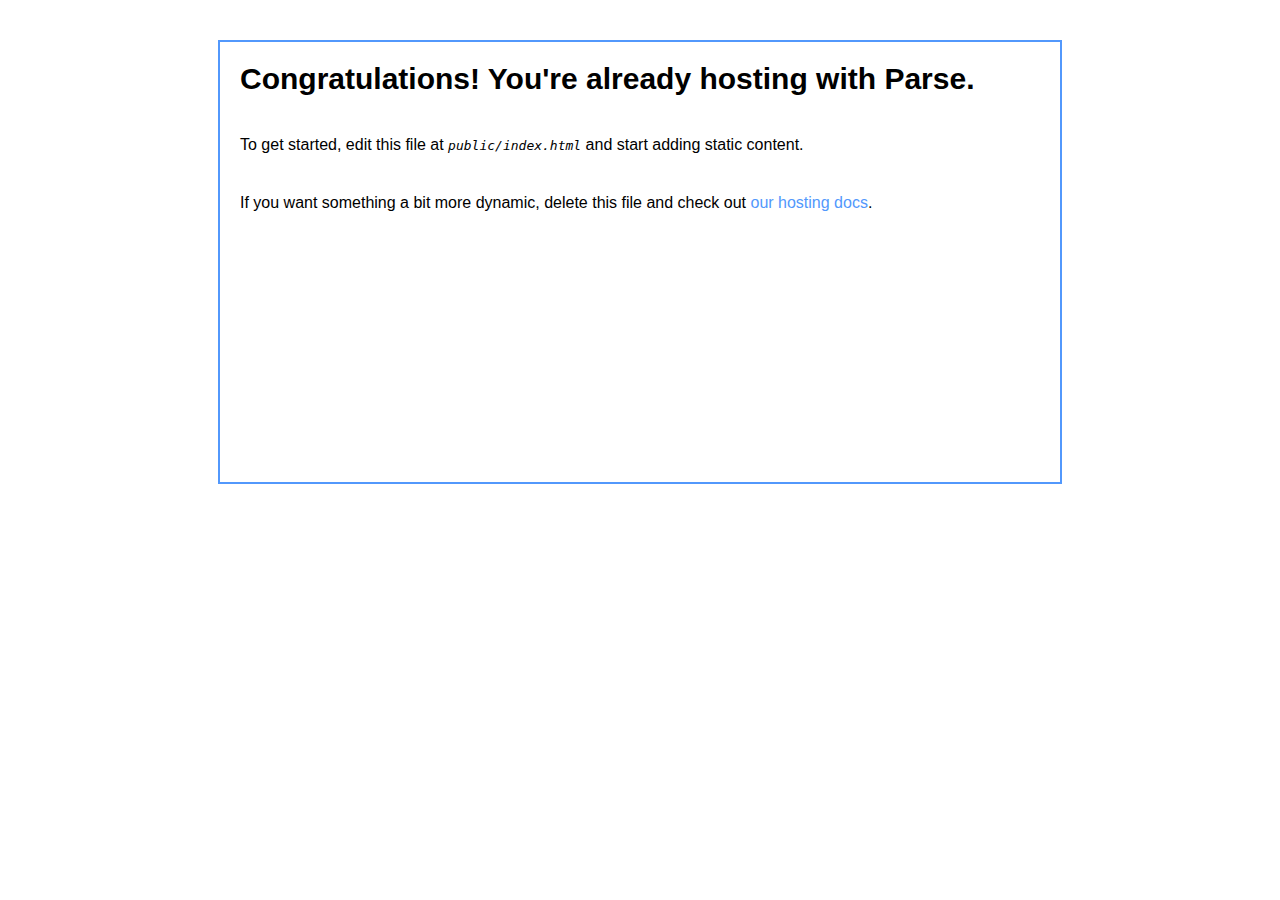
<file: parse/public/index.html>
<html>
  <head>
    <title>My ParseApp site</title>
    <style>
    body { font-family: Helvetica, Arial, sans-serif; }
    div { width: 800px; height: 400px; margin: 40px auto; padding: 20px; border: 2px solid #5298fc; }
    h1 { font-size: 30px; margin: 0; }
    p { margin: 40px 0; }
    em { font-family: monospace; }
    a { color: #5298fc; text-decoration: none; }
    </style>
  </head>
  <body>
    <div>
      <h1>Congratulations! You're already hosting with Parse.</h1>
      <p>To get started, edit this file at <em>public/index.html</em> and start adding static content.</p>
      <p>If you want something a bit more dynamic, delete this file and check out <a href="https://parse.com/docs/hosting_guide#webapp">our hosting docs</a>.</p>
    </div>
  </body>
</html>
</file>
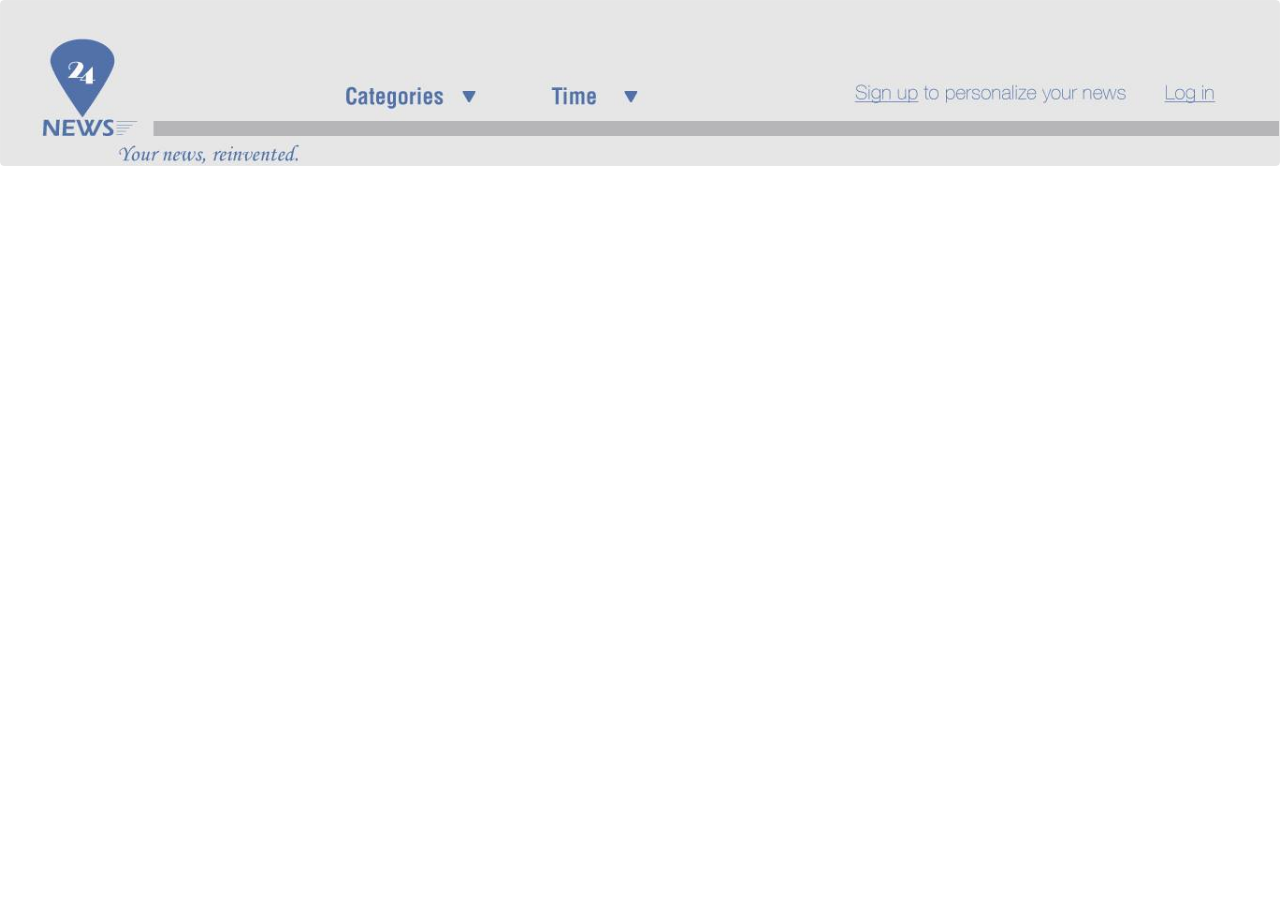
<file: parse/website/public/index.html>
<!DOCTYPE html>
<html>
  <head>
     <meta charset="utf-8">
    <meta http-equiv="X-UA-Compatible" content="IE=edge">
    <meta name="viewport" content="width=device-width, initial-scale=1">
    <title>TwentyFour</title>
    <!-- Bootstrap -->
    <link href="css/bootstrap.css" rel="stylesheet">
    <link href="css/style.css" rel="stylesheet">
    <style type="text/css">
      html, body{ height: 100%; margin: 0; padding: 0;}

      /*map-canvas*/
      #map-canvas {
        height: 600px;
      }

      /*infoBox css*/
      .infobox-wrapper {
        display:none;
      }
      .content {
        width: 60px;
        border: 1px solid #bdc3c8;
        margin-top: 8px;
        background: #f2f2f2;
        -webkit-box-shadow: 0 0  3px #000;
        box-shadow: 0 0 3px #000;
        cursor: pointer;
        opacity: 0.9;
      }

      .content img {
        height: 35px;
        width: 55px;
      }

      .content p {
        color: black;
        font-family:Arial, Helvetica, sans-serif;
        font-size: 8.5px;
      }

      /*side panel css*/
      #sidePanel {
        display: none;
        width: 220px;
        padding: 20px;
        background-color: #333;
        color: #fff;
        box-shadow: inset 0 0 5px 5px #222;
      }

      #navigation img{
        height: 100%;
        width: 100%;
      }

    </style>
    <!-- Google Maps API -->
    <script type="text/javascript" src="http://maps.google.com/maps/api/js?sensor=set_to_true_or_false"></script>
    <!-- infoBox -->
    <script type="text/javascript" src="js/infoBox.js"></script>
    <!-- jQuery (necessary for Bootstrap's JavaScript plugins) -->
    <script src="https://ajax.googleapis.com/ajax/libs/jquery/1.10.2/jquery.min.js"></script>

    <!-- Include all compiled plugins (below), or include individual files as needed -->
    <script src="js/bootstrap.min.js"></script>
    <!-- side panel js -->
    <script type="text/javascript" src="js/jquery.panelslider.min.js"></script>
    <!-- parse -->
    <script src="http://www.parsecdn.com/js/parse-1.3.1.min.js"></script>
  </head>

  <!--BODYYYYYYYYYYYYYY
  !-->

  <body>
    <nav class="navbar navbar-default" role="navigation" id="navigation">
      <img src="assets/top.jpg"></nav>
    <div id="mainView">
      <a href="#">
        <div id="map-canvas"></div>
      </a>
      <div class="cd-panel from-right">
          <header class="cd-panel-header">
              <a href="#0" class="cd-panel-close">Close</a>
          </header>
       
          <div class="cd-panel-container">

              <div class="cd-panel-content">
                  <h3 id="article_title">Title Goes Here</h3>
                  <img id="article_image" src="assets/story1.jpeg" alt="Smiley face" height="100" width="200">
                    <p id="article_content">content here</p>
                  <!-- your side content here -->
              </div> <!-- cd-panel-content -->
          </div> <!-- cd-panel-container -->
      </div> <!-- cd-panel -->
    </div>
  </body>

  <!--BODYYYYYYYYYYYYYY
  !-->
  <script type="text/javascript">
      var mapOptions = {
        center: { lat: 35.681710, lng: 139.733734},
        zoom: 2,
        panControl: true,
        zoomControl: true,
        mapTypeControl: false,
        scaleControl: false,
        streetViewControl: false,
        overviewMapControl: false
      };

      var mapStyle = [
        {
          "featureType": "landscape",
          "elementType": "geometry.fill",
          "stylers": [
            { "color": "#a1aed6" },
            { "visibility": "on" }
          ]
        },{
          "featureType": "water",
          "stylers": [
            { "color": "#f2f2f2" }
          ]
        },{
          "elementType": "labels",
          "stylers": [
            { "visibility": "off" }
          ]
        },{
        },{
          "featureType": "landscape",
          "elementType": "geometry.stroke",
          "stylers": [
            { "visibility": "off" }
          ]
        }
      ];

      var worldMap = new google.maps.Map(document.getElementById('map-canvas'),
          mapOptions);
      worldMap.setOptions({styles: mapStyle})

      //panelslider
      $('#sidePanel').panelslider({side: 'right', duration: 200, clickClose: true });

      var boxOffset = new google.maps.Size(10, -60);

      var stories = []

      Parse.initialize("2Xaapn0mwNR8Z8jSb2E47DygGDpEAlO2Ily0IXrk", "9hDjxbnJPXgf0NRM0RRbR80wT9axDxLtAqXOJcgB");

      Parse.Cloud.run('getUpdatedHeadlines', {}, {
        success: function(result) {
          console.log(result);
          stories = result;

          var newsContent1 = '<div id="c1" class="content">' + '<img src="' + stories[1].attributes.imageUrls[0] + '" height="30" width="50">' + '<p>' + stories[1].attributes.title + '</p>' + '</div>'

          var newsMarker1 = new google.maps.Marker({
              position: {lat: 35.6894875, lng: 139.69170639999993},
              map: worldMap,
              icon: 'assets/alltopnews.png',
              title:"In blow to Abe, Japan trade minister to resign over funds scandal: media"
          });

          var infoBox1 = new InfoBox({
                content: newsContent1,
                closeBoxURL: "",
                closeBoxMargin : "",
                pixelOffset: boxOffset
          });

          infoBox1.open(worldMap,newsMarker1);
          infoBox1.addListener("domready", function() {

            $('#c1').on('click', function(event){
              event.preventDefault();
              $('.cd-panel').addClass('is-visible');

              document.getElementById("article_title").innerHTML = stories[1].attributes.title;
              document.getElementById("article_content").innerHTML = stories[1].attributes.body;
              document.getElementById("article_image").src =  stories[1].attributes.imageUrls[0];
            });
            //clode the lateral panel
            $('.cd-panel').on('click', function(event){
              if( $(event.target).is('.cd-panel') || $(event.target).is('.cd-panel-close') ) { 
                $('.cd-panel').removeClass('is-visible');
                event.preventDefault();
              }
            });
            
          });

          var newsContent2 = '<div id="c2" class="content">' + '<img src="' + stories[2].attributes.imageUrls[0] + '" height="30" width="50">' + '<p>' + stories[2].attributes.title + '</p>' + '</div>'

          var newsMarker2 = new google.maps.Marker({
              position: {lat: 58.0500, lng: 118.2500},
              map: worldMap,
              icon: 'assets/business.png',
              title:"In blow to Abe, Japan trade minister to resign over funds scandal: media"
          });

          var infoBox2 = new InfoBox({
                content: newsContent2,
                closeBoxURL: "",
                closeBoxMargin : "",
                pixelOffset: boxOffset
          });

          infoBox2.open(worldMap,newsMarker2);
          infoBox2.addListener("domready", function() {

            $('#c2').on('click', function(event){
              event.preventDefault();
              $('.cd-panel').addClass('is-visible');

              document.getElementById("article_title").innerHTML = stories[2].attributes.title;
              document.getElementById("article_content").innerHTML = stories[2].attributes.body;
              document.getElementById("article_image").src =  stories[2].attributes.imageUrls[0];
            });
            //clode the lateral panel
            $('.cd-panel').on('click', function(event){
              if( $(event.target).is('.cd-panel') || $(event.target).is('.cd-panel-close') ) { 
                $('.cd-panel').removeClass('is-visible');
                event.preventDefault();
              }
            });
            
          });

          var newsContent3 = '<div id="c3" class="content">' + '<img src="' + stories[3].attributes.imageUrls[0] + '" height="30" width="50">' + '<p>' + stories[3].attributes.title + '</p>' + '</div>'

          var newsMarker3 = new google.maps.Marker({
              position: {lat: 38.9071923, lng: -77.03687070000001},
              map: worldMap,
              icon: 'assets/entertainment.png',
              title:"Obama names Ebola 'czar,' bolsters Texas response "
          });

          var infoBox3 = new InfoBox({
            content: newsContent3,
            closeBoxURL: "",
            closeBoxMargin : "",
            pixelOffset: boxOffset
          });

          infoBox3.open(worldMap,newsMarker3);
          infoBox3.addListener("domready", function() {

            $('#c3').on('click', function(event){
              event.preventDefault();
              $('.cd-panel').addClass('is-visible');

              document.getElementById("article_title").innerHTML = stories[3].attributes.title;
              document.getElementById("article_content").innerHTML = stories[3].attributes.body;
              document.getElementById("article_image").src =  stories[3].attributes.imageUrls[0];
            });
            //clode the lateral panel
            $('.cd-panel').on('click', function(event){
              if( $(event.target).is('.cd-panel') || $(event.target).is('.cd-panel-close') ) { 
                $('.cd-panel').removeClass('is-visible');
                event.preventDefault();
              }
            });
            
          });

          var newsContent4 = '<div id="c4" class="content">' + '<img src="' + stories[4].attributes.imageUrls[0] + '" height="30" width="50">' + '<p>' + stories[4].attributes.title + '</p>' + '</div>'

          var newsMarker4 = new google.maps.Marker({
              position: {lat: 27.7, lng: 85.33333300000004},
              map: worldMap,
              icon: 'assets/science.png',
              title:"Nepali troops seek at least 40 missing on blizzard-hit trek"
          });

          var infoBox4 = new InfoBox({
            content: newsContent4,
            closeBoxURL: "",
            closeBoxMargin : "",
            pixelOffset: boxOffset
          });

          infoBox4.open(worldMap,newsMarker4);
          infoBox4.addListener("domready", function() {

            $('#c4').on('click', function(event){
              event.preventDefault();
              $('.cd-panel').addClass('is-visible');

              document.getElementById("article_title").innerHTML = stories[4].attributes.title;
              document.getElementById("article_content").innerHTML = stories[4].attributes.body;
              document.getElementById("article_image").src =  stories[4].attributes.imageUrls[0];
            });
            //clode the lateral panel
            $('.cd-panel').on('click', function(event){
              if( $(event.target).is('.cd-panel') || $(event.target).is('.cd-panel-close') ) { 
                $('.cd-panel').removeClass('is-visible');
                event.preventDefault();
              }
            });
            
          });

          var newsContent5 = '<div id="c5" class="content">' + '<img src="' + stories[5].attributes.imageUrls[0] + '" height="30" width="50">' + '<p>' + stories[5].attributes.title + '</p>' + '</div>'

          var newsMarker5 = new google.maps.Marker({
              position: {lat: 57.7, lng: 85.33333300000004},
              map: worldMap,
              icon: 'assets/health.png',
              title:"Nepali troops seek at least 40 missing on blizzard-hit trek"
          });

          var infoBox5 = new InfoBox({
            content: newsContent5,
            closeBoxURL: "",
            closeBoxMargin : "",
            pixelOffset: boxOffset
          });

          infoBox5.open(worldMap,newsMarker5);
          infoBox5.addListener("domready", function() {

            $('#c5').on('click', function(event){
              event.preventDefault();
              $('.cd-panel').addClass('is-visible');

              document.getElementById("article_title").innerHTML = stories[5].attributes.title;
              document.getElementById("article_content").innerHTML = stories[5].attributes.body;
              document.getElementById("article_image").src =  stories[5].attributes.imageUrls[0];
            });
            //clode the lateral panel
            $('.cd-panel').on('click', function(event){
              if( $(event.target).is('.cd-panel') || $(event.target).is('.cd-panel-close') ) { 
                $('.cd-panel').removeClass('is-visible');
                event.preventDefault();
              }
            });
            
          });

          var newsContent7 = '<div id="c7" class="content">' + '<img src="' + stories[6].attributes.imageUrls[0] + '" height="30" width="50">' + '<p>' + stories[6].attributes.title + '</p>' + '</div>'

          var newsMarker7 = new google.maps.Marker({
              position: {lat: 18.7, lng: 30.33333300000004},
              map: worldMap,
              icon: 'assets/sports.png',
              title:"Nepali troops seek at least 40 missing on blizzard-hit trek"
          });

          var infoBox7 = new InfoBox({
            content: newsContent7,
            closeBoxURL: "",
            closeBoxMargin : "",
            pixelOffset: boxOffset
          });

          infoBox7.open(worldMap,newsMarker7);
          infoBox7.addListener("domready", function() {

            $('#c7').on('click', function(event){
              event.preventDefault();
              $('.cd-panel').addClass('is-visible');

              document.getElementById("article_title").innerHTML = stories[6].attributes.title;
              document.getElementById("article_content").innerHTML = stories[6].attributes.body;
              document.getElementById("article_image").src =  stories[6].attributes.imageUrls[0];
            });
            //clode the lateral panel
            $('.cd-panel').on('click', function(event){
              if( $(event.target).is('.cd-panel') || $(event.target).is('.cd-panel-close') ) { 
                $('.cd-panel').removeClass('is-visible');
                event.preventDefault();
              }
            });
            
          });

           var newsContent6 = '<div id="c6" class="content">' + '<img src="' + stories[7].attributes.imageUrls[0] + '" height="30" width="50">' + '<p>' + stories[7].attributes.title + '</p>' + '</div>'

          var newsMarker6 = new google.maps.Marker({
              position: {lat: 47.7, lng: 25.33333300000004},
              map: worldMap,
              icon: 'assets/technology.png',
              title:"Nepali troops seek at least 40 missing on blizzard-hit trek"
          });

          var infoBox6 = new InfoBox({
            content: newsContent6,
            closeBoxURL: "",
            closeBoxMargin : "",
            pixelOffset: boxOffset
          });

          infoBox6.open(worldMap,newsMarker6);
          infoBox6.addListener("domready", function() {

            $('#c6').on('click', function(event){
              event.preventDefault();
              $('.cd-panel').addClass('is-visible');

              document.getElementById("article_title").innerHTML = stories[7].attributes.title;
              document.getElementById("article_content").innerHTML = stories[7].attributes.body;
              document.getElementById("article_image").src =  stories[7].attributes.imageUrls[0];
            });
            //clode the lateral panel
            $('.cd-panel').on('click', function(event){
              if( $(event.target).is('.cd-panel') || $(event.target).is('.cd-panel-close') ) { 
                $('.cd-panel').removeClass('is-visible');
                event.preventDefault();
              }
            });
            
          });



        },
        error: function(error) {
        }
      });

      
      

      //bind click event on infoBoxes
      $('.content' ).click(function() {
        console.log("opening Side panel");
        $.panelslider.open();
      });


    </script>
</html>
</file>
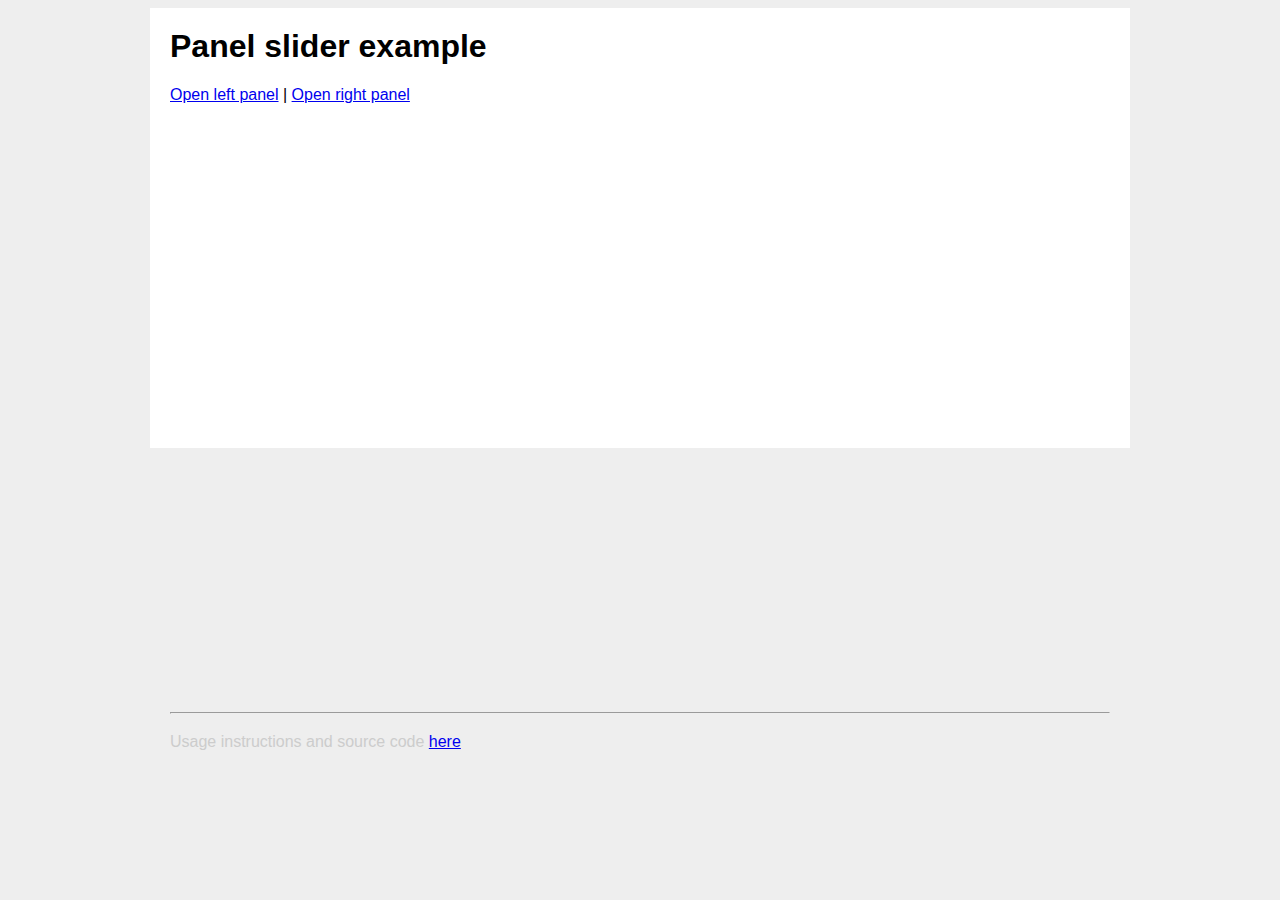
<file: parse/website/public/example.html>
<!DOCTYPE HTML>
<html lang="en">
<head>
  <meta charset="UTF-8">
  <title>Panel slider example</title>
  <style type="text/css">
    body { font-family: Arial; background: #eee; }
    h1, h2 { margin-top: 0; }
    p { color: #ccc; line-height: 1.5; }
    #page { width: 940px; height: 400px; padding: 20px; margin: 0 auto; background: white; }

    .panel {
      display: none;
      width: 220px;
      padding: 20px;
      background-color: #333;
      color: #fff;
      box-shadow: inset 0 0 5px 5px #222;
    }

    #map-canvas {
        height: 600px;
      }
  </style>
</head>
<body>
  <!-- Centered page -->
  <div id="page">
    <h1>Panel slider example</h1>
    <a class="left-panel-link" href="#left-panel">Open left panel</a> |
    <a id="right-panel-link" href="#right-panel">Open right panel</a>
    <div id="map-canvas"></div>
    <hr />
    <p>Usage instructions and source code <a href="https://github.com/eduardomb/jquery-panelslider">here</a></p>
  </div>

  <!-- Left panel -->
  <div id="left-panel" class="panel">
    <h2>Left panel</h2>
    <p>Click anywhere outside panel to close it.</p>
  </div>

  <!-- Right panel -->
  <div id="right-panel" class="panel">
    <h2>Right panel</h2>
    <p>Clicking outside this panel wont close it because <code>clickClose = false</code></p>
    <button id="close-panel-bt">Close</button>
  </div>

  <!-- Google Maps API -->
    <script type="text/javascript" src="http://maps.google.com/maps/api/js?sensor=set_to_true_or_false"></script>
    <!-- infoBox -->
    <script type="text/javascript" src="js/infoBox.js"></script>
    <!-- jQuery (necessary for Bootstrap's JavaScript plugins) -->
    <script src="https://ajax.googleapis.com/ajax/libs/jquery/1.10.2/jquery.min.js"></script>

    <!-- Include all compiled plugins (below), or include individual files as needed -->
    <script src="js/bootstrap.min.js"></script>
    <!-- side panel js -->
    <script type="text/javascript" src="js/jquery.panelslider.min.js"></script>
  <script>
    $('.left-panel-link').panelslider();
    $('#right-panel-link').panelslider({side: 'right', clickClose: false, duration: 200 });

    $('#close-panel-bt').click(function() {
      $.panelslider.close();
    });
  </script>
   <script type="text/javascript">
      var mapOptions = {
        center: { lat: 35.681710, lng: 139.733734},
        zoom: 2,
        panControl: true,
        zoomControl: true,
        mapTypeControl: false,
        scaleControl: false,
        streetViewControl: false,
        overviewMapControl: false
      };

      var mapStyle = [
        {
          "featureType": "landscape.natural.landcover",
          "elementType": "geometry.fill",
          "stylers": [
            { "visibility": "on" },
            { "color": "#ffcc00" },
            { "lightness": 75 }
          ]
        },
        {
          featureType: "road",
          elementType: "geometry",
          stylers: [
            { lightness: 100 },
            { visibility: "simplified" }
          ]
        },{
          featureType: "road",
          elementType: "labels",
          stylers: [
            { visibility: "off" }
          ]
        }
      ];

      var worldMap = new google.maps.Map(document.getElementById('map-canvas'),
          mapOptions);
      worldMap.setOptions({styles: mapStyle})

      var boxOffset = new google.maps.Size(10, -60);

      var newsContent1 = '<a class="left-panel-link" href="#left-panel">'+'<div class="content">' + '<img src="assets/story1.jpeg" alt="Smiley face" height="30" width="50">' + '<p>' + 'In blow to Abe, Japan trade minister to resign over funds scandal: media'  + '</p>' +'</div>' + '</a>';

      var newsMarker1 = new google.maps.Marker({
          position: {lat: 35.6894875, lng: 139.69170639999993},
          map: worldMap,
          title:"In blow to Abe, Japan trade minister to resign over funds scandal: media"
      });

      var infoBox1 = new InfoBox({
        content: newsContent1,
        closeBoxURL: "",
        closeBoxMargin : "",
        pixelOffset: boxOffset
      });

      infoBox1.open(worldMap,newsMarker1);

      var newsContent2 = '<div class="content">' + '<img src="assets/story2.jpeg" alt="Smiley face" height="30" width="50">' + '<p>' + 'Rebels kill more than 20 people in east Congo village' + '</p>' +'</div>';

      var newsMarker2 = new google.maps.Marker({
          position: {lat: -4.331666999999999, lng: 15.313889000000017},
          map: worldMap,
          animation: google.maps.Animation.BOUNCE,
          title:"Rebels kill more than 20 people in east Congo village"
      });

      var infoBox2 = new InfoBox({
        content: newsContent2,
        closeBoxURL: "",
        closeBoxMargin : "",
        pixelOffset: boxOffset
      });

      infoBox2.open(worldMap,newsMarker2);

      var newsContent3 = '<div class="content">' + '<img src="assets/story3.jpeg" alt="Smiley face" height="30" width="50">' + '<p>' + 'Obama names Ebola "czar," bolsters Texas response ' + '</p>' +'</div>';

      var newsMarker3 = new google.maps.Marker({
          position: {lat: 38.9071923, lng: -77.03687070000001},
          map: worldMap,
          title:"Obama names Ebola 'czar,' bolsters Texas response "
      });

      var infoBox3 = new InfoBox({
        content: newsContent3,
        closeBoxURL: "",
        closeBoxMargin : "",
        pixelOffset: boxOffset
      });

      infoBox3.open(worldMap,newsMarker3);

      var newsContent4 = '<div class="content">' + '<img src="assets/story4.jpeg" alt="Smiley face" height="30" width="50">' + '<p>' + 'Nepali troops seek at least 40 missing on blizzard-hit trek' + '</p>' +'</div>';

      var newsMarker4 = new google.maps.Marker({
          position: {lat: 27.7, lng: 85.33333300000004},
          map: worldMap,
          title:"Nepali troops seek at least 40 missing on blizzard-hit trek"
      });

      var infoBox4 = new InfoBox({
        content: newsContent4,
        closeBoxURL: "",
        closeBoxMargin : "",
        pixelOffset: boxOffset
      });

      infoBox4.open(worldMap,newsMarker4);

      $('.panelClick').panelslider();

      //bind click event on infoBoxes
      $('.content' ).click(function() {
        console.log("opening Side panel");
      });
    </script>
</body>
</html>
</file>
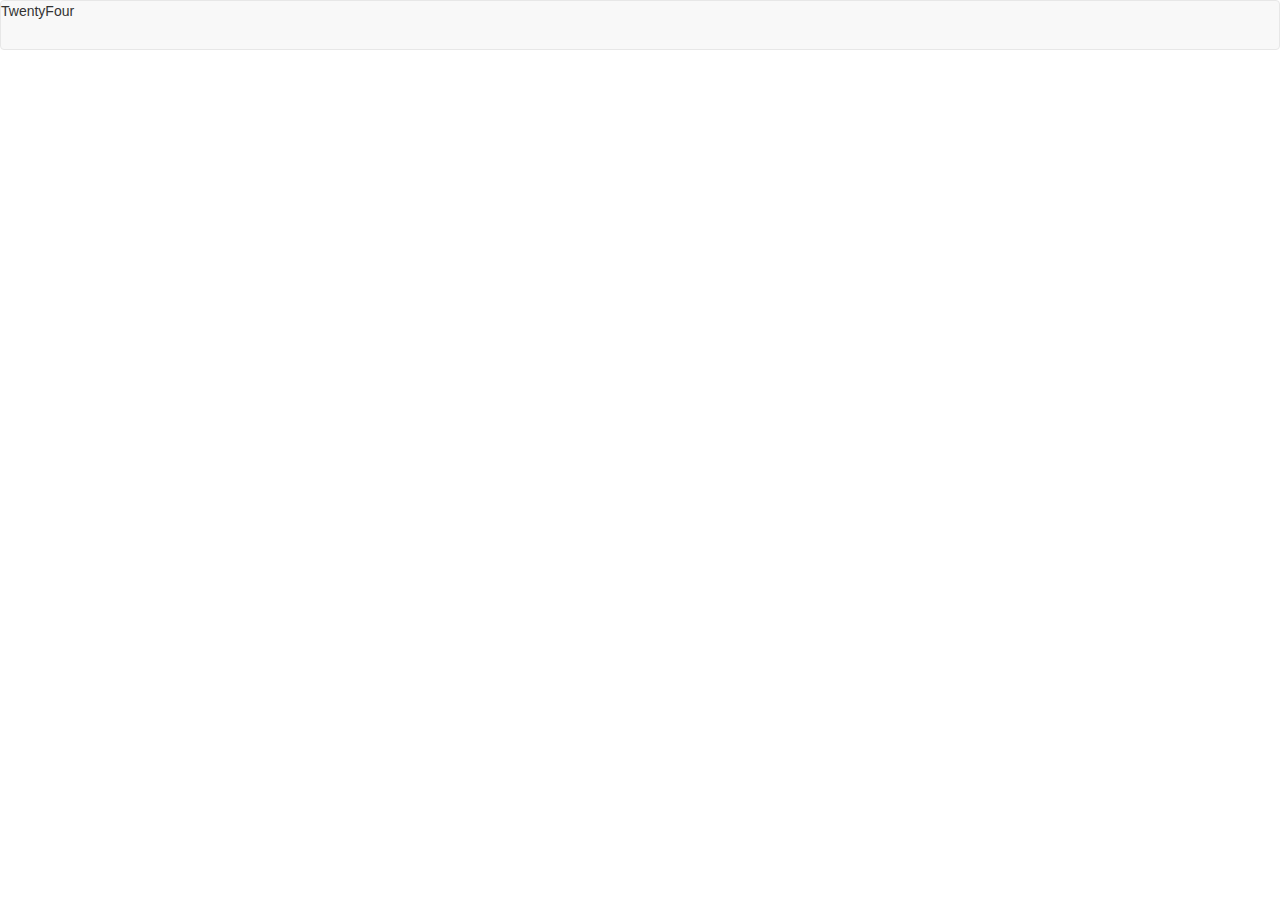
<file: parse/website/public/index2.html>
<!DOCTYPE html>
<html>
  <head>
     <meta charset="utf-8">
    <meta http-equiv="X-UA-Compatible" content="IE=edge">
    <meta name="viewport" content="width=device-width, initial-scale=1">
    <title>TwentyFour</title>
    <!-- Bootstrap -->
    <link href="css/bootstrap.css" rel="stylesheet">
    <link href="css/style.css" rel="stylesheet">
    <style type="text/css">
      html, body{ height: 100%; margin: 0; padding: 0;}

      /*map-canvas*/
      #map-canvas {
        height: 600px;
      }

      /*infoBox css*/
      .infobox-wrapper {
        display:none;
      }
      .content {
        width: 60px;
        border: 1px solid #bdc3c8;
        margin-top: 8px;
        background: white;
        -webkit-box-shadow: 0 0  3px #000;
        box-shadow: 0 0 3px #000;
        cursor: pointer;
      }

      .content img {
        height: 35px;
        width: 55px;
      }

      .content p {
        color: black;
        font-family:Arial, Helvetica, sans-serif;
        font-size: 8.5px;
      }

      /*side panel css*/
      #sidePanel {
        display: none;
        width: 220px;
        padding: 20px;
        background-color: #333;
        color: #fff;
        box-shadow: inset 0 0 5px 5px #222;
      }

    </style>
    <!-- Google Maps API -->
    <script type="text/javascript" src="http://maps.google.com/maps/api/js?sensor=set_to_true_or_false"></script>
    <!-- infoBox -->
    <script type="text/javascript" src="js/infoBox.js"></script>
    <!-- jQuery (necessary for Bootstrap's JavaScript plugins) -->
    <script src="https://ajax.googleapis.com/ajax/libs/jquery/1.10.2/jquery.min.js"></script>

    <!-- Include all compiled plugins (below), or include individual files as needed -->
    <script src="js/bootstrap.min.js"></script>
    <!-- side panel js -->
    <script type="text/javascript" src="js/jquery.panelslider.min.js"></script>
    <!-- parse -->
    <script src="http://www.parsecdn.com/js/parse-1.3.1.min.js"></script>
  </head>

  <!--BODYYYYYYYYYYYYYY
  !-->

  <body>
    <nav class="navbar navbar-default" role="navigation">TwentyFour</nav>
    <div id="mainView">
      <a href="#">
        <div id="map-canvas"></div>
      </a>
      <div class="cd-panel from-right">
          <header class="cd-panel-header">
              <a href="#0" class="cd-panel-close">Close</a>
          </header>
       
          <div class="cd-panel-container">

              <div class="cd-panel-content">
                  <h3 id="article_title">Title Goes Here</h1>
                    <img id="article_image" src="assets/story1.jpeg" alt="Smiley face" height="100" width="200">
                    <p id="article_content">content here</p>
                  <!-- your side content here -->
              </div> <!-- cd-panel-content -->
          </div> <!-- cd-panel-container -->
      </div> <!-- cd-panel -->
    </div>
  </body>

  <!--BODYYYYYYYYYYYYYY
  !-->
  <script type="text/javascript">
      var mapOptions = {
        center: { lat: 35.681710, lng: 139.733734},
        zoom: 2,
        panControl: true,
        zoomControl: true,
        mapTypeControl: false,
        scaleControl: false,
        streetViewControl: false,
        overviewMapControl: false
      };

      var mapStyle = [
        {
          "featureType": "landscape.natural.landcover",
          "elementType": "geometry.fill",
          "stylers": [
            { "visibility": "on" },
            { "color": "#ffcc00" },
            { "lightness": 75 }
          ]
        },
        {
          featureType: "road",
          elementType: "geometry",
          stylers: [
            { lightness: 100 },
            { visibility: "simplified" }
          ]
        },{
          featureType: "road",
          elementType: "labels",
          stylers: [
            { visibility: "off" }
          ]
        }
      ];

      var worldMap = new google.maps.Map(document.getElementById('map-canvas'),
          mapOptions);
      worldMap.setOptions({styles: mapStyle})

      var boxOffset = new google.maps.Size(10, -60);

      var stories = []; //array of markers
      var infoboxes = []; //array of infoboxes

      //init Parse

      Parse.initialize("2Xaapn0mwNR8Z8jSb2E47DygGDpEAlO2Ily0IXrk", "9hDjxbnJPXgf0NRM0RRbR80wT9axDxLtAqXOJcgB");

      Parse.Cloud.run('getUpdatedHeadlines', {}, {
        success: function(result) {
          console.log(result);
          stories = result;

          for (i = 0; i < 9; i++) {
            console.log(result[i]);
            
            //console.log(result[i].attributes);
            //console.log(result[i].attributes.imageUrls[0]);
            var newsContent = '<div class="content" id="content-' + i + '">' + '<img id="img_'+ i + '" src="' + result[i].attributes.imageUrls[0] + '" height="30" width="50">' + '<p>' + result[i].attributes.title + '</p>' + '</div>';

            var latitude;
            var longitude;

            var location = result[i].attributes.location;

            if (location == "Tokyo") {
              latitude = 35.6894875;
              longitude = 139.69170639999993;
            } else if (location == "Los Angeles") {
              latitude = 34.0500;
              longitude = 118.2500;
            } else if (location == "Beijing") {
              latitude = 39.9139;
              longitude = 116.3917;
            } else if (location == "London") {
              latitude = 51.5072;
              longitude = 0.1275;
            } else if (location == "Dallas") {
              latitude = 32.7758;
              longitude = 96.7967;
            } else if (location == "Abuja") {
              latitude = 9.0667;
              longitude = 7.4833;
            } else if (location == "Khartoum") {
              latitude = 15.6333;
              longitude = 32.5333;
            }

            var newsMarker = new google.maps.Marker({
                position: {lat: latitude, lng: longitude},
                map: worldMap,
                title: result[i].attributes.title
            });

            var infoBox = new InfoBox({
                  content: newsContent,
                  closeBoxURL: "",
                  closeBoxMargin : "",
                  pixelOffset: boxOffset
            });

            infoBox.open(worldMap,newsMarker);
            infoboxes.push(infoBox);
          }
        
        },
        error: function(error) {
        }
      });

      for (i = 0; i < infoboxes.length; i++) {
        console.log("adding listener");
          infoBoxes[i].addListener("domready", function() {

              $('.content').on('click', function(event){
                console.log("dsfksadfasdf");
                event.preventDefault();
                $('.cd-panel').addClass('is-visible');

                var img_id = "img_" + i;

                document.getElementById("article_title").innerHTML = stories[i].attributes.title;
                document.getElementById("article_content").innerHTML = stories[i].attributes.body;
                document.getElementById("article_image").src =  stories[i].attributes.imageUrls[0];
              });
              //clode the lateral panel
              $('.cd-panel').on('click', function(event){
                if( $(event.target).is('.cd-panel') || $(event.target).is('.cd-panel-close') ) { 
                  $('.cd-panel').removeClass('is-visible');
                  document.getElementById("article_image").src = "";
                  event.preventDefault();
                }
              });
              
            });
      }

      // var newsContent1 = '<div class="content">' + '<img src="assets/story1.jpeg" alt="Smiley face" height="30" width="50">' + '<p>' + 'In blow to Abe, Japan trade minister to resign over funds scandal: media'  + '</p>' +'</div>';

      // var newsMarker1 = new google.maps.Marker({
      //     position: {lat: 35.6894875, lng: 139.69170639999993},
      //     map: worldMap,
      //     title:"In blow to Abe, Japan trade minister to resign over funds scandal: media"
      // });

      // var infoBox1 = new InfoBox({
      //       content: newsContent1,
      //       closeBoxURL: "",
      //       closeBoxMargin : "",
      //       pixelOffset: boxOffset
      // });

      // infoBox1.open(worldMap,newsMarker1);
      // infoBox1.addListener("domready", function() {

      //   $('.content').on('click', function(event){
      //     event.preventDefault();
      //     $('.cd-panel').addClass('is-visible');

      //     document.getElementById("article_title").innerHTML = "In blow to Abe, Japan trade minister to resign over funds scandal: media";
      //     document.getElementById("article_content").innerHTML = "CHECK OUT HTIS COOL ARTICLESDFSDFSDF";
      //   });
      //   //clode the lateral panel
      //   $('.cd-panel').on('click', function(event){
      //     if( $(event.target).is('.cd-panel') || $(event.target).is('.cd-panel-close') ) { 
      //       $('.cd-panel').removeClass('is-visible');
      //       event.preventDefault();
      //     }
      //   });
        
      // });

      // var newsContent2 = '<div class="content">' + '<img src="assets/story2.jpeg" alt="Smiley face" height="30" width="50">' + '<p>' + 'Rebels kill more than 20 people in east Congo village' + '</p>' +'</div>';

      // var newsMarker2 = new google.maps.Marker({
      //     position: {lat: -4.331666999999999, lng: 15.313889000000017},
      //     map: worldMap,
      //     animation: google.maps.Animation.BOUNCE,
      //     title:"Rebels kill more than 20 people in east Congo village"
      // });

      // var infoBox2 = new InfoBox({
      //   content: newsContent2,
      //   closeBoxURL: "",
      //   closeBoxMargin : "",
      //   pixelOffset: boxOffset
      // });

      // infoBox2.open(worldMap,newsMarker2);

      // infoBox2.addListener("domready", function() {
      //   $(".content").on("click", function(e) { $.panelslider($('#sidePanel')); });
        
      // });

      // var newsContent3 = '<div class="content">' + '<img src="assets/story3.jpeg" alt="Smiley face" height="30" width="50">' + '<p>' + 'Obama names Ebola "czar," bolsters Texas response ' + '</p>' +'</div>';

      // var newsMarker3 = new google.maps.Marker({
      //     position: {lat: 38.9071923, lng: -77.03687070000001},
      //     map: worldMap,
      //     title:"Obama names Ebola 'czar,' bolsters Texas response "
      // });

      // var infoBox3 = new InfoBox({
      //   content: newsContent3,
      //   closeBoxURL: "",
      //   closeBoxMargin : "",
      //   pixelOffset: boxOffset
      // });

      // infoBox3.open(worldMap,newsMarker3);

      // var newsContent4 = '<div class="content">' + '<img src="assets/story4.jpeg" alt="Smiley face" height="30" width="50">' + '<p>' + 'Nepali troops seek at least 40 missing on blizzard-hit trek' + '</p>' +'</div>';

      // var newsMarker4 = new google.maps.Marker({
      //     position: {lat: 27.7, lng: 85.33333300000004},
      //     map: worldMap,
      //     title:"Nepali troops seek at least 40 missing on blizzard-hit trek"
      // });

      // var infoBox4 = new InfoBox({
      //   content: newsContent4,
      //   closeBoxURL: "",
      //   closeBoxMargin : "",
      //   pixelOffset: boxOffset
      // });

      // infoBox4.open(worldMap,newsMarker4);


    </script>
</html>
</file>
<file: parse/website/public/css/style.css>
/* -------------------------------- 

Primary style

-------------------------------- */
*, *::after, *::before {
  -webkit-box-sizing: border-box;
  -moz-box-sizing: border-box;
  box-sizing: border-box;
}

*::after, *::before {
  content: '';
}

a {
  color: #89ba2c;
  text-decoration: none;
}

/* -------------------------------- 

Main components 

-------------------------------- */
html, body {
  height: 100%;
}

.cd-btn {
  position: relative;
  display: inline-block;
  padding: 1em 2em;
  background-color: #89ba2c;
  color: #ffffff;
  font-weight: bold;
  -webkit-font-smoothing: antialiased;
  -moz-osx-font-smoothing: grayscale;
  border-radius: 50em;
  box-shadow: inset 0 1px 0 rgba(255, 255, 255, 0.5), 0 0 5px rgba(0, 0, 0, 0.1);
  -webkit-transition: all 0.2s;
  -moz-transition: all 0.2s;
  transition: all 0.2s;
}

.cd-panel {
  position: fixed;
  top: 0;
  left: 0;
  height: 100%;
  width: 100%;
  visibility: hidden;
  -webkit-transition: visibility 0s 0.6s;
  -moz-transition: visibility 0s 0.6s;
  transition: visibility 0s 0.6s;
}
.cd-panel::after {
  /* overlay layer */
  position: absolute;
  top: 0;
  left: 0;
  width: 100%;
  height: 100%;
  background: transparent;
  cursor: pointer;
  -webkit-transition: background 0.3s 0.3s;
  -moz-transition: background 0.3s 0.3s;
  transition: background 0.3s 0.3s;
}
.cd-panel.is-visible {
  visibility: visible;
  -webkit-transition: visibility 0s 0s;
  -moz-transition: visibility 0s 0s;
  transition: visibility 0s 0s;
}
.cd-panel.is-visible::after {
  background: rgba(0, 0, 0, 0.6);
  -webkit-transition: background 0.3s 0s;
  -moz-transition: background 0.3s 0s;
  transition: background 0.3s 0s;
}
.cd-panel.is-visible .cd-panel-close::before {
  -webkit-animation: cd-close-1 0.6s 0.3s;
  -moz-animation: cd-close-1 0.6s 0.3s;
  animation: cd-close-1 0.6s 0.3s;
}
.cd-panel.is-visible .cd-panel-close::after {
  -webkit-animation: cd-close-2 0.6s 0.3s;
  -moz-animation: cd-close-2 0.6s 0.3s;
  animation: cd-close-2 0.6s 0.3s;
}

@-webkit-keyframes cd-close-1 {
  0%, 50% {
    -webkit-transform: rotate(0);
  }
  100% {
    -webkit-transform: rotate(45deg);
  }
}
@-moz-keyframes cd-close-1 {
  0%, 50% {
    -moz-transform: rotate(0);
  }
  100% {
    -moz-transform: rotate(45deg);
  }
}
@keyframes cd-close-1 {
  0%, 50% {
    -webkit-transform: rotate(0);
    -moz-transform: rotate(0);
    -ms-transform: rotate(0);
    -o-transform: rotate(0);
    transform: rotate(0);
  }
  100% {
    -webkit-transform: rotate(45deg);
    -moz-transform: rotate(45deg);
    -ms-transform: rotate(45deg);
    -o-transform: rotate(45deg);
    transform: rotate(45deg);
  }
}
@-webkit-keyframes cd-close-2 {
  0%, 50% {
    -webkit-transform: rotate(0);
  }
  100% {
    -webkit-transform: rotate(-45deg);
  }
}
@-moz-keyframes cd-close-2 {
  0%, 50% {
    -moz-transform: rotate(0);
  }
  100% {
    -moz-transform: rotate(-45deg);
  }
}
@keyframes cd-close-2 {
  0%, 50% {
    -webkit-transform: rotate(0);
    -moz-transform: rotate(0);
    -ms-transform: rotate(0);
    -o-transform: rotate(0);
    transform: rotate(0);
  }
  100% {
    -webkit-transform: rotate(-45deg);
    -moz-transform: rotate(-45deg);
    -ms-transform: rotate(-45deg);
    -o-transform: rotate(-45deg);
    transform: rotate(-45deg);
  }
}
.cd-panel-header {
  position: fixed;
  width: 90%;
  height: 50px;
  line-height: 50px;
  background: rgba(255, 255, 255, 0.96);
  z-index: 2;
  box-shadow: 0 1px 1px rgba(0, 0, 0, 0.08);
  -webkit-transition: top 0.3s 0s;
  -moz-transition: top 0.3s 0s;
  transition: top 0.3s 0s;
}
.from-right .cd-panel-header, .from-left .cd-panel-header {
  top: -50px;
}
.from-right .cd-panel-header {
  right: 0;
}
.from-left .cd-panel-header {
  left: 0;
}
.is-visible .cd-panel-header {
  top: 0;
  -webkit-transition: top 0.3s 0.3s;
  -moz-transition: top 0.3s 0.3s;
  transition: top 0.3s 0.3s;
}
@media only screen and (min-width: 768px) {
  .cd-panel-header {
    width: 70%;
  }
}
@media only screen and (min-width: 1170px) {
  .cd-panel-header {
    width: 30%;
  }
}

.cd-panel-close {
  position: absolute;
  top: 0;
  right: 0;
  height: 100%;
  width: 60px;
  /* image replacement */
  display: inline-block;
  overflow: hidden;
  text-indent: 100%;
  white-space: nowrap;
}
.cd-panel-close::before, .cd-panel-close::after {
  /* close icon created in CSS */
  position: absolute;
  top: 22px;
  left: 20px;
  height: 3px;
  width: 20px;
  background-color: #424f5c;
  /* this fixes a bug where pseudo elements are slighty off position */
  -webkit-backface-visibility: hidden;
  backface-visibility: hidden;
}
.cd-panel-close::before {
  -webkit-transform: rotate(45deg);
  -moz-transform: rotate(45deg);
  -ms-transform: rotate(45deg);
  -o-transform: rotate(45deg);
  transform: rotate(45deg);
}
.cd-panel-close::after {
  -webkit-transform: rotate(-45deg);
  -moz-transform: rotate(-45deg);
  -ms-transform: rotate(-45deg);
  -o-transform: rotate(-45deg);
  transform: rotate(-45deg);
}
.no-touch .cd-panel-close:hover {
  background-color: #424f5c;
}
.no-touch .cd-panel-close:hover::before, .no-touch .cd-panel-close:hover::after {
  background-color: #ffffff;
  -webkit-transition-property: -webkit-transform;
  -moz-transition-property: -moz-transform;
  transition-property: transform;
  -webkit-transition-duration: 0.3s;
  -moz-transition-duration: 0.3s;
  transition-duration: 0.3s;
}
.no-touch .cd-panel-close:hover::before {
  -webkit-transform: rotate(220deg);
  -moz-transform: rotate(220deg);
  -ms-transform: rotate(220deg);
  -o-transform: rotate(220deg);
  transform: rotate(220deg);
}
.no-touch .cd-panel-close:hover::after {
  -webkit-transform: rotate(135deg);
  -moz-transform: rotate(135deg);
  -ms-transform: rotate(135deg);
  -o-transform: rotate(135deg);
  transform: rotate(135deg);
}

.cd-panel-container {
  position: fixed;
  width: 90%;
  height: 100%;
  top: 0;
  background: #dbe2e9;
  z-index: 1;
  -webkit-transition-property: -webkit-transform;
  -moz-transition-property: -moz-transform;
  transition-property: transform;
  -webkit-transition-duration: 0.3s;
  -moz-transition-duration: 0.3s;
  transition-duration: 0.3s;
  -webkit-transition-delay: 0.3s;
  -moz-transition-delay: 0.3s;
  transition-delay: 0.3s;
}
.from-right .cd-panel-container {
  right: 0;
  -webkit-transform: translate3d(100%, 0, 0);
  -moz-transform: translate3d(100%, 0, 0);
  -ms-transform: translate3d(100%, 0, 0);
  -o-transform: translate3d(100%, 0, 0);
  transform: translate3d(100%, 0, 0);
}
.from-left .cd-panel-container {
  left: 0;
  -webkit-transform: translate3d(-100%, 0, 0);
  -moz-transform: translate3d(-100%, 0, 0);
  -ms-transform: translate3d(-100%, 0, 0);
  -o-transform: translate3d(-100%, 0, 0);
  transform: translate3d(-100%, 0, 0);
}
.is-visible .cd-panel-container {
  -webkit-transform: translate3d(0, 0, 0);
  -moz-transform: translate3d(0, 0, 0);
  -ms-transform: translate3d(0, 0, 0);
  -o-transform: translate3d(0, 0, 0);
  transform: translate3d(0, 0, 0);
  -webkit-transition-delay: 0s;
  -moz-transition-delay: 0s;
  transition-delay: 0s;
}
@media only screen and (min-width: 768px) {
  .cd-panel-container {
    width: 70%;
  }
}
@media only screen and (min-width: 1170px) {
  .cd-panel-container {
    width: 30%;
  }
}

.cd-panel-content {
  position: absolute;
  top: 0;
  left: 0;
  width: 100%;
  height: 100%;
  padding: 70px 5%;
  overflow: auto;
  /* smooth scrolling on touch devices */
  -webkit-overflow-scrolling: touch;
}
.cd-panel-content p {
  font-size: 14px;
  font-size: 0.875rem;
  color: #424f5c;
  line-height: 1.4;
  margin: 2em 0;
}
.cd-panel-content p:first-of-type {
  margin-top: 0;
}
@media only screen and (min-width: 768px) {
  .cd-panel-content p {
    font-size: 16px;
    font-size: 1rem;
    line-height: 1.6;
  }
}
</file>
